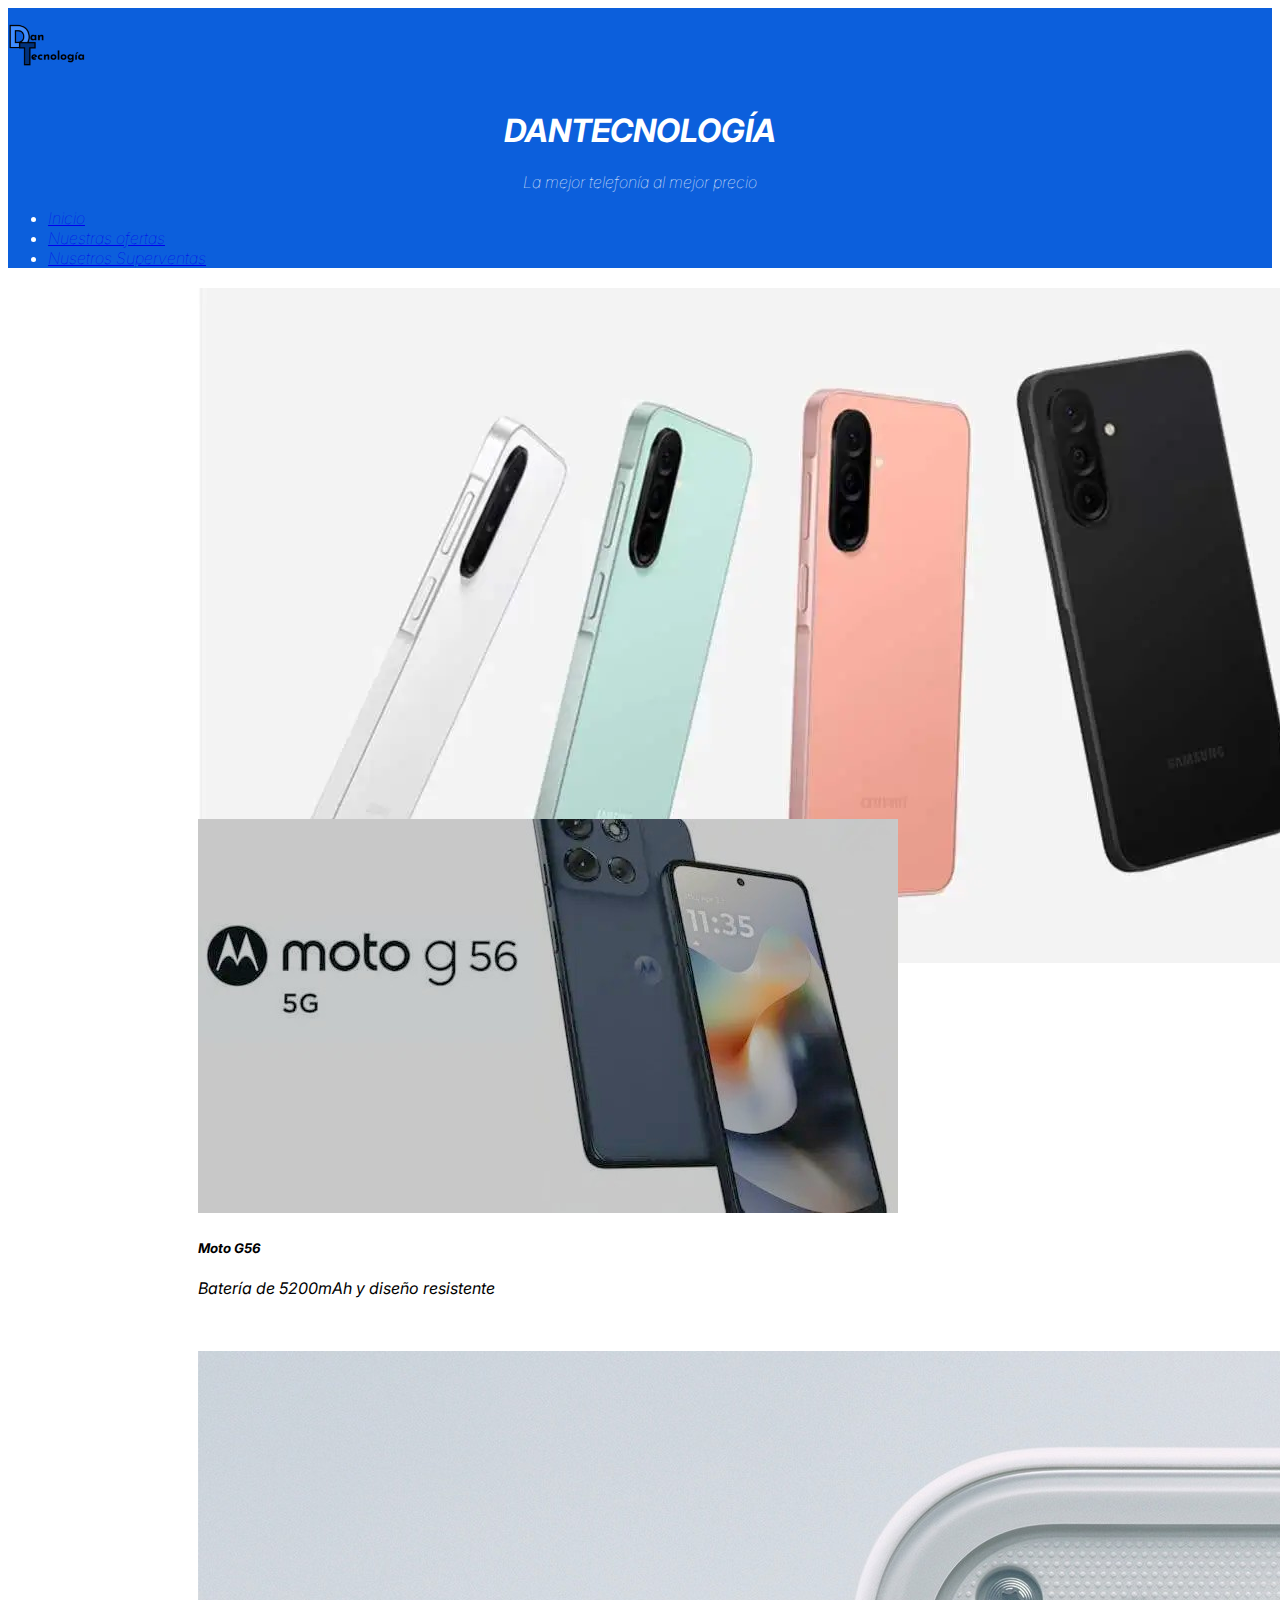
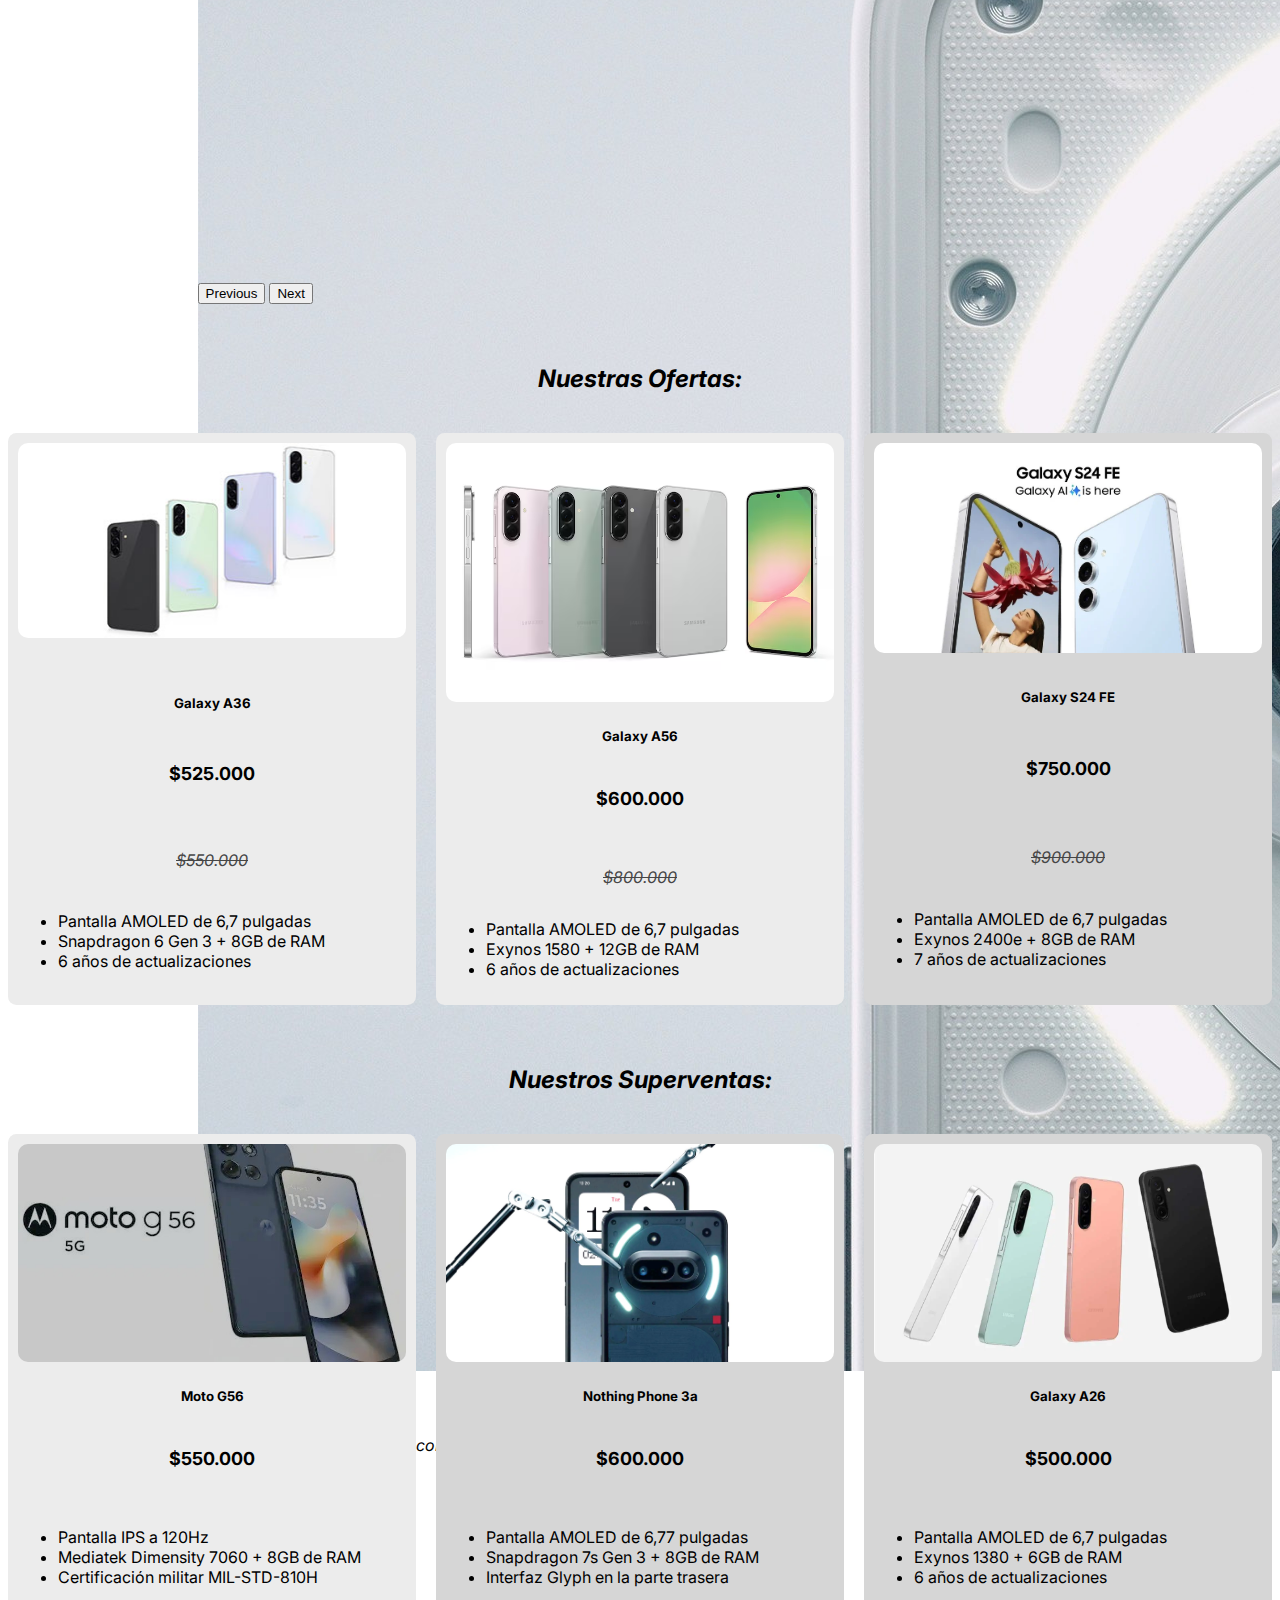
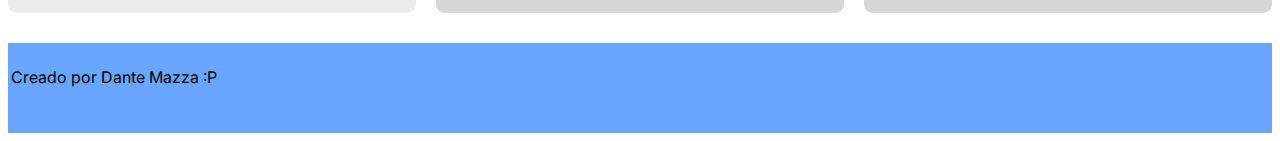
<file: index.html>
<!DOCTYPE html>
<html lang="en">
<head>
    <meta charset="UTF-8">
    <meta name="viewport" content="width=device-width, initial-scale=1.0">
    <title>DanTecnología</title>

    <!--HOJA DE ESTILO CSS-->
    <link rel="stylesheet" href="..\styles\stylesheet.css">

    <!--GOOGLE FONTS-->
    <link rel="preconnect" href="https://fonts.googleapis.com">
    <link rel="preconnect" href="https://fonts.gstatic.com" crossorigin>
    <link href="https://fonts.googleapis.com/css2?family=Inter:ital,opsz,wght@0,14..32,100..900;1,14..32,100..900&display=swap" rel="stylesheet">

    <!--BOOTSTRAP, LINK DE HEAD-->
    <link href="https://cdn.jsdelivr.net/npm/bootstrap@5.3.6/dist/css/bootstrap.min.css" rel="stylesheet" integrity="sha384-4Q6Gf2aSP4eDXB8Miphtr37CMZZQ5oXLH2yaXMJ2w8e2ZtHTl7GptT4jmndRuHDT" crossorigin="anonymous">

</head>
<body>

    <div id="start"></div>
    <header> <!--BARRA DE TÍTULO Y BARRA DE NAVEGACIÓN-->
        <div id="title">
            <img src="..\img\logo.png" alt="" height="78px" width="auto">
            <h1 id="titlesub">DANTECNOLOGÍA</h1>
            <p id="text">La mejor telefonía al mejor precio</p>
            
        </div>

        <nav> <!--BARRA DE NAVEGACIÓN (COMPONENTE DE BOOTSTRAP)-->
            <nav class="navbar navbar-expand-lg bg-primary text-white">
            <div class="container-fluid">
            <div>
                <ul class="navbar-nav me-auto mb-2 mb-lg-0">
                    <li class="nav-item">
                    <a class="nav-link active text-white" aria-current="page" href="#start">Inicio</a>
                    </li>
                    <li class="nav-item">
                    <a class="nav-link text-white" href="#ofertass">Nuestras ofertas</a>
                    </li>
                    <li class="nav-item">
                    <a class="nav-link text-white" href="#superventasss">Nusetros Superventas</a>
                    </li>
                </ul>
         </div>
         </div>
    </header>
    
    <nav> <!--BARRA DE NAVEGACIÓN-->
        
</nav>
    </nav>

    <main> <!--CONTENIDO PRINCIPAL DE LA PÁGINA-->
    <div id="carousel1">
        <div id="carouselExampleControls" class="carousel slide" data-bs-ride="carousel"> <!--CARROUSEL DE PRODUCTOS DESTACADOS-->
        <div class="carousel-inner">
         <div class="carousel-item active">
          <img
            src="..\img\a26.webp"
            class="d-block w-100"
            alt="Galaxy A26"
            />
            <div class="carousel-caption d-none d-md-block" data-bs-theme="dark">
            <h5>Galaxy A26</h5>
            <p>Pantalla AMOLED a 120Hz y 6 años de actualizaciones</p>
            </div>
        </div>
        <div class="carousel-item">
          <img
            src="..\img\motog56.jpg"
            class="d-block w-100"
            alt="Motorola G56"
          />
          <div class="carousel-caption d-none d-md-block" data-bs-theme="dark">
            <h5>Moto G56</h5>
            <p>Batería de 5200mAh y diseño resistente</p>
            </div>
        </div>
        <div class="carousel-item">
          <img
            src="..\img\p3a.jpeg"
            class="d-block w-100"
            alt="Nothing Phone 3a"
          />
          <div class="carousel-caption d-none d-md-block" data-bs-theme="dark">
            <h5>Nothing Phone 3a</h5>
            <p>Diseño único y triple cámara con zoom óptico</p>
            </div>
        </div>
      </div>
      <button class="carousel-control-prev" type="button" data-bs-target="#carouselExampleControls" data-bs-slide="prev" data-bs-theme="dark">
        <span class="carousel-control-prev-icon" aria-hidden="true"></span>
        <span class="visually-hidden">Previous</span>
      </button>
      <button class="carousel-control-next" type="button" data-bs-target="#carouselExampleControls" data-bs-slide="next" data-bs-theme="dark">
        <span class="carousel-control-next-icon" aria-hidden="true"></span>
        <span class="visually-hidden">Next</span>
      </button>
    </div>
    </div>

        <div id="ofertass-div"><h2 id="ofertass">Nuestras Ofertas:</h2></div>

        <div class="grilla-ofertas"> <!--GRILLA / APARTADO DE PRODUCTOS-->
            <div class="grilla-elemento" id="elemento1"> <!--SECCIÓN DE OFERTAS-->
                <img src="..\img\a36.jpg" alt="Galaxy A36">
                <h5>Galaxy A36</h5>
                <h6>$525.000</h6>
                <p>$550.000</p>
                <ul>
                  <li>Pantalla AMOLED de 6,7 pulgadas</li>
                  <li>Snapdragon 6 Gen 3 + 8GB de RAM</li>
                  <li>6 años de actualizaciones</li>
               </ul>
            </div>
            <div class="grilla-elemento" id="elemento2">
                <img src="..\img\a56.avif" alt="Galaxy A56">
                <h5>Galaxy A56</h5>
                <h6>$600.000</h6>
                <p>$800.000</p>
                <ul>
                  <li>Pantalla AMOLED de 6,7 pulgadas</li>
                  <li>Exynos 1580 + 12GB de RAM</li>
                  <li>6 años de actualizaciones</li>
                </ul>
            </div>
            <div class="grilla-elemento" id="elemento3">
                <img src="..\img\s24fe.webp" alt="Galaxy S24 FE">
                <h5>Galaxy S24 FE</h5>
                <h6>$750.000</h6>
                <p>$900.000</p>
                <ul>
                  <li>Pantalla AMOLED de 6,7 pulgadas</li>
                  <li>Exynos 2400e + 8GB de RAM</li>
                  <li>7 años de actualizaciones</li>
                </ul>
            </div>
        </div>

        <div id="superventas-div"><h2 id="superventasss">Nuestros Superventas:</h2></div> <!--SECCION DE SUPERVENTAS-->

        <div class="grilla-ventas"> <!--GRILLA / APARTADO DE PRODUCTOS-->
            <div class="grilla-elemento" id="elemento4"> <!--SECCIÓN DE SUPERVENTAS-->
                <img src="..\img\motog56.jpg" alt="Moto G56">
                <h5>Moto G56</h5>
                <h6>$550.000</h6>
                <ul>
                  <li>Pantalla IPS a 120Hz</li>
                  <li>Mediatek Dimensity 7060 + 8GB de RAM</li>
                  <li>Certificación militar MIL-STD-810H</li>
               </ul>
            </div>
            <div class="grilla-elemento" id="elemento5">
                <img src="..\img\p3a.jpg" alt="Nothing Phone 3a">
                <h5>Nothing Phone 3a</h5>
                <h6>$600.000</h6>
                <ul>
                  <li>Pantalla AMOLED de 6,77 pulgadas</li>
                  <li>Snapdragon 7s Gen 3 + 8GB de RAM</li>
                  <li>Interfaz Glyph en la parte trasera</li>
                </ul>
            </div>
            <div class="grilla-elemento" id="elemento6">
                <img src="..\img\a26.webp" alt="Galaxy A26">
                <h5>Galaxy A26</h5>
                <h6>$500.000</h6>
                <ul>
                  <li>Pantalla AMOLED de 6,7 pulgadas</li>
                  <li>Exynos 1380 + 6GB de RAM</li>
                  <li>6 años de actualizaciones</li>
                </ul>
            </div>
        </div>
    </main>

    <footer>
        <p>Creado por Dante Mazza :P</p>
    </footer>

    <!--BOOTSTRAP, SCRIPT DE BODY-->
    <script src="https://cdn.jsdelivr.net/npm/bootstrap@5.3.6/dist/js/bootstrap.bundle.min.js" integrity="sha384-j1CDi7MgGQ12Z7Qab0qlWQ/Qqz24Gc6BM0thvEMVjHnfYGF0rmFCozFSxQBxwHKO" crossorigin="anonymous"></script>
    <link href="https://cdn.jsdelivr.net/npm/bootstrap@5.3.3/dist/css/bootstrap.min.css" rel="stylesheet" integrity="sha384-QWTjK0295gJv5B9Y+z6R27tF8L6/x6g5U/v905fU/x6g5U/v905fU/x6g5U" crossorigin="anonymous">
    <script src="https://cdn.jsdelivr.net/npm/@popperjs/core@2.11.8/dist/umd/popper.min.js" integrity="sha384-35K/h3/2/2L/2x6G4u/h333L9v/v8/v8/v8/v8" crossorigin="anonymous"></script>
    <script src="https://cdn.jsdelivr.net/npm/bootstrap@4.0.0/dist/js/bootstrap.min.js" integrity="sha384-JZR6Spejh4U02d8jOt6vLEHfe/JQGiRRSQQxSfFWpi1MquVdAyjUar5+76PVCmYl" crossorigin="anonymous"></script>
</body>
</html>
</file>
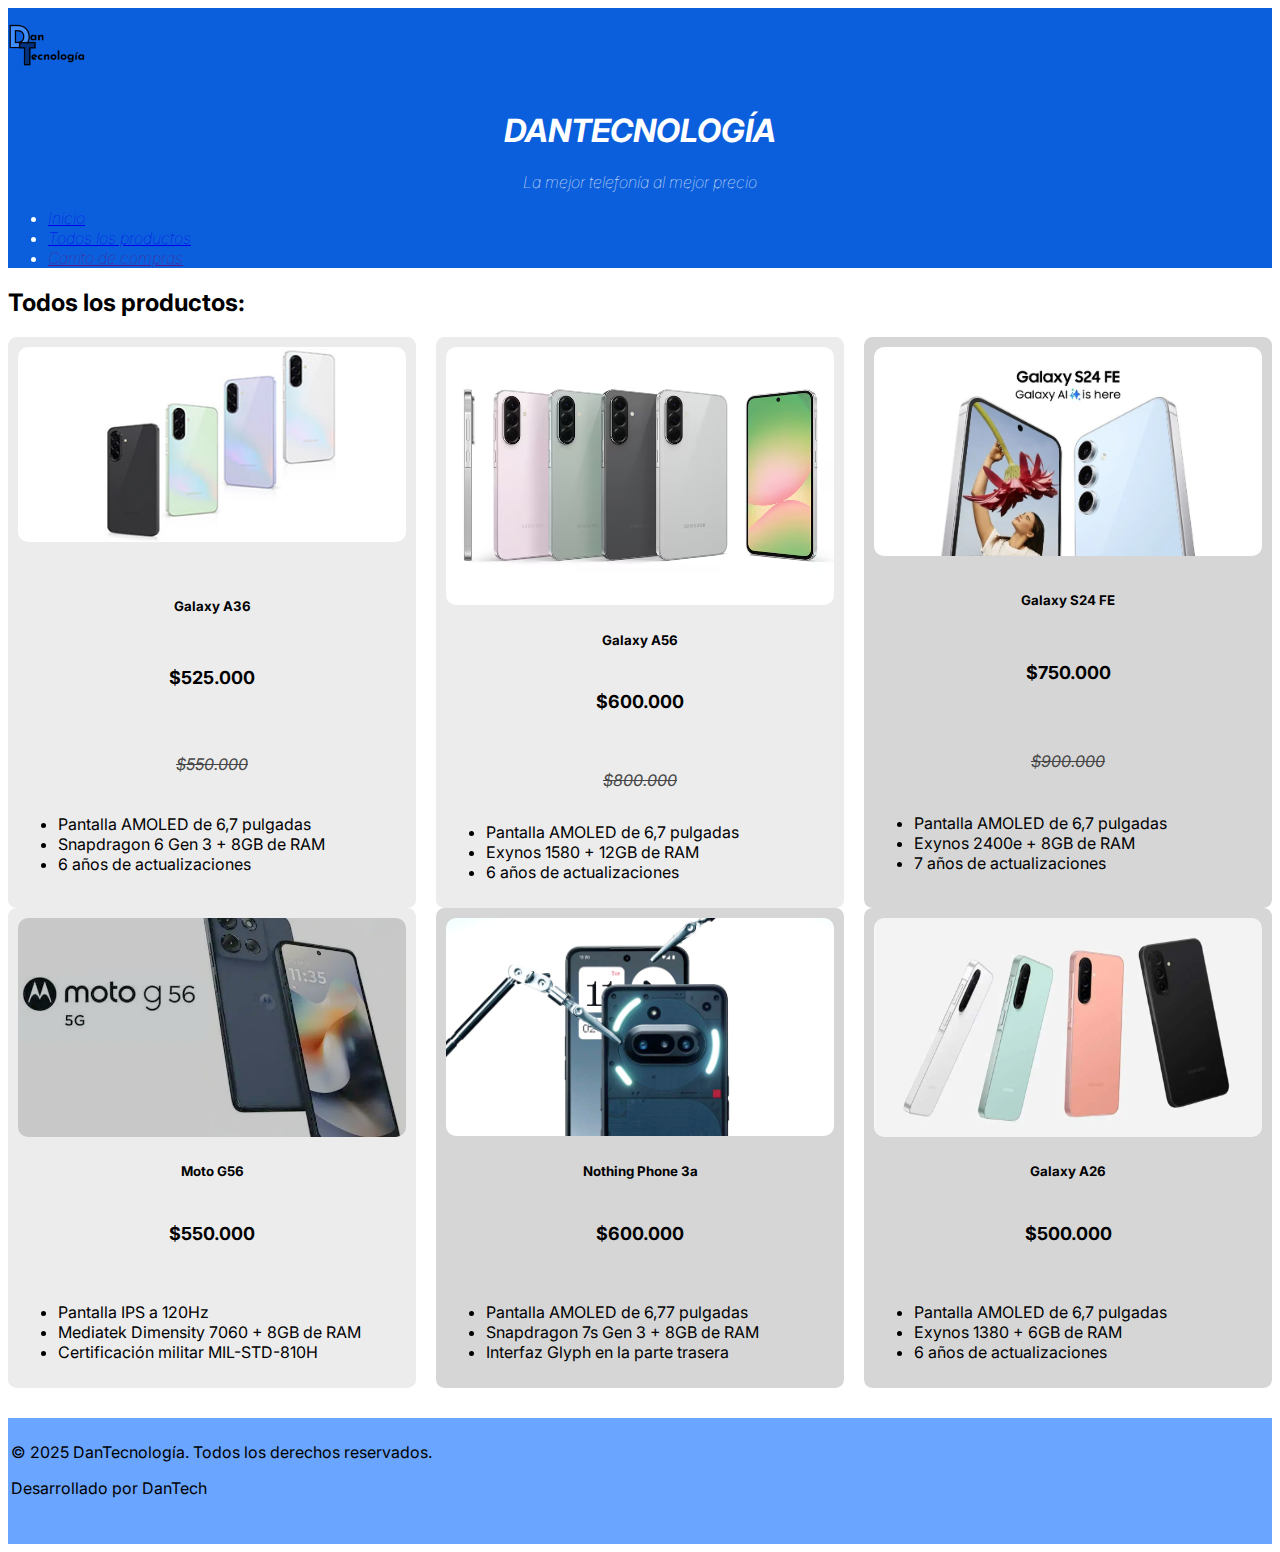
<file: assets/productos.html>
<!DOCTYPE html>
<html lang="en">
<head>
    <meta charset="UTF-8">
    <meta name="viewport" content="width=device-width, initial-scale=1.0">
    <title>DanTecnología</title>

    <!--HOJA DE ESTILO CSS-->
    <link rel="stylesheet" href="..\styles\stylesheet.css">

    <!--GOOGLE FONTS-->
    <link rel="preconnect" href="https://fonts.googleapis.com">
    <link rel="preconnect" href="https://fonts.gstatic.com" crossorigin>
    <link href="https://fonts.googleapis.com/css2?family=Inter:ital,opsz,wght@0,14..32,100..900;1,14..32,100..900&display=swap" rel="stylesheet">

    <!--BOOTSTRAP, LINK DE HEAD-->
    <link href="https://cdn.jsdelivr.net/npm/bootstrap@5.3.6/dist/css/bootstrap.min.css" rel="stylesheet" integrity="sha384-4Q6Gf2aSP4eDXB8Miphtr37CMZZQ5oXLH2yaXMJ2w8e2ZtHTl7GptT4jmndRuHDT" crossorigin="anonymous">
</head>
<body>

    <div id="start"></div>
    <header> <!--BARRA DE TÍTULO Y BARRA DE NAVEGACIÓN-->
        <div id="title">
            <img src="..\img\logo.png" alt="" height="78px" width="auto">
            <h1 id="titlesub">DANTECNOLOGÍA</h1>
            <p id="text">La mejor telefonía al mejor precio</p>
            
        </div>

        <nav> <!--BARRA DE NAVEGACIÓN (COMPONENTE DE BOOTSTRAP)-->
            <nav class="navbar navbar-expand-lg bg-primary text-white">
            <div class="container-fluid">
            <div>
                <ul class="navbar-nav me-auto mb-2 mb-lg-0">
                    <li class="nav-item">
                    <a class="nav-link active text-white" aria-current="page" href="..\index.html">Inicio</a>
                    </li>
                    <li class="nav-item">
                    <a class="nav-link text-white" href="#start">Todos los productos</a>
                    <li class="nav-item">
                    <a class="nav-link text-white" href="">Carrito de compras</a>
                </ul>
         </div>
         </div>
    </header>

    <div class="tsection"><h2>Todos los productos:</h2></div>

    <main>
        <div class="grilla-ofertas" id="pagproductos"> <!--GRILLA / APARTADO DE PRODUCTOS-->
            <div class="grilla-elemento" id="elemento1"> <!--SECCIÓN DE OFERTAS-->
                <img src="..\img\a36.jpg" alt="Galaxy A36">
                <h5>Galaxy A36</h5>
                <h6>$525.000</h6>
                <p>$550.000</p>
                <ul>
                  <li>Pantalla AMOLED de 6,7 pulgadas</li>
                  <li>Snapdragon 6 Gen 3 + 8GB de RAM</li>
                  <li>6 años de actualizaciones</li>
               </ul>
            </div>
            <div class="grilla-elemento" id="elemento2">
                <img src="..\img\a56.avif" alt="Galaxy A56">
                <h5>Galaxy A56</h5>
                <h6>$600.000</h6>
                <p>$800.000</p>
                <ul>
                  <li>Pantalla AMOLED de 6,7 pulgadas</li>
                  <li>Exynos 1580 + 12GB de RAM</li>
                  <li>6 años de actualizaciones</li>
                </ul>
            </div>
            <div class="grilla-elemento" id="elemento3">
                <img src="..\img\s24fe.webp" alt="Galaxy S24 FE">
                <h5>Galaxy S24 FE</h5>
                <h6>$750.000</h6>
                <p>$900.000</p>
                <ul>
                  <li>Pantalla AMOLED de 6,7 pulgadas</li>
                  <li>Exynos 2400e + 8GB de RAM</li>
                  <li>7 años de actualizaciones</li>
                </ul>
                </div>
            </div>

            <div class="grilla-ventas"> <!--GRILLA / APARTADO DE PRODUCTOS-->
            <div class="grilla-elemento" id="elemento4"> <!--SECCIÓN DE SUPERVENTAS-->
                <img src="..\img\motog56.jpg" alt="Moto G56">
                <h5>Moto G56</h5>
                <h6>$550.000</h6>
                <ul>
                  <li>Pantalla IPS a 120Hz</li>
                  <li>Mediatek Dimensity 7060 + 8GB de RAM</li>
                  <li>Certificación militar MIL-STD-810H</li>
               </ul>
            </div>
            <div class="grilla-elemento" id="elemento5">
                <img src="..\img\p3a.jpg" alt="Nothing Phone 3a">
                <h5>Nothing Phone 3a</h5>
                <h6>$600.000</h6>
                <ul>
                  <li>Pantalla AMOLED de 6,77 pulgadas</li>
                  <li>Snapdragon 7s Gen 3 + 8GB de RAM</li>
                  <li>Interfaz Glyph en la parte trasera</li>
                </ul>
            </div>
            <div class="grilla-elemento" id="elemento6">
                <img src="..\img\a26.webp" alt="Galaxy A26">
                <h5>Galaxy A26</h5>
                <h6>$500.000</h6>
                <ul>
                  <li>Pantalla AMOLED de 6,7 pulgadas</li>
                  <li>Exynos 1380 + 6GB de RAM</li>
                  <li>6 años de actualizaciones</li>
                </ul>
            </div>
        </div>
    </main>
    <footer> <!--PIE DE PÁGINA-->
        <p>© 2025 DanTecnología. Todos los derechos reservados.</p>
        <p>Desarrollado por DanTech</p>
    </footer>
    <script src="https://cdn.jsdelivr.net/npm/bootstrap@5.3.6/dist/js/bootstrap.bundle.min.js" integrity="sha384-4Q6Gf2aSP4eDXB8Miphtr37CMZZQ5oXLH2yaXMJ2w8e2ZtHTl7GptT4jmndRuHDT" crossorigin="anonymous"></script>
</body>
</html>
</file>
